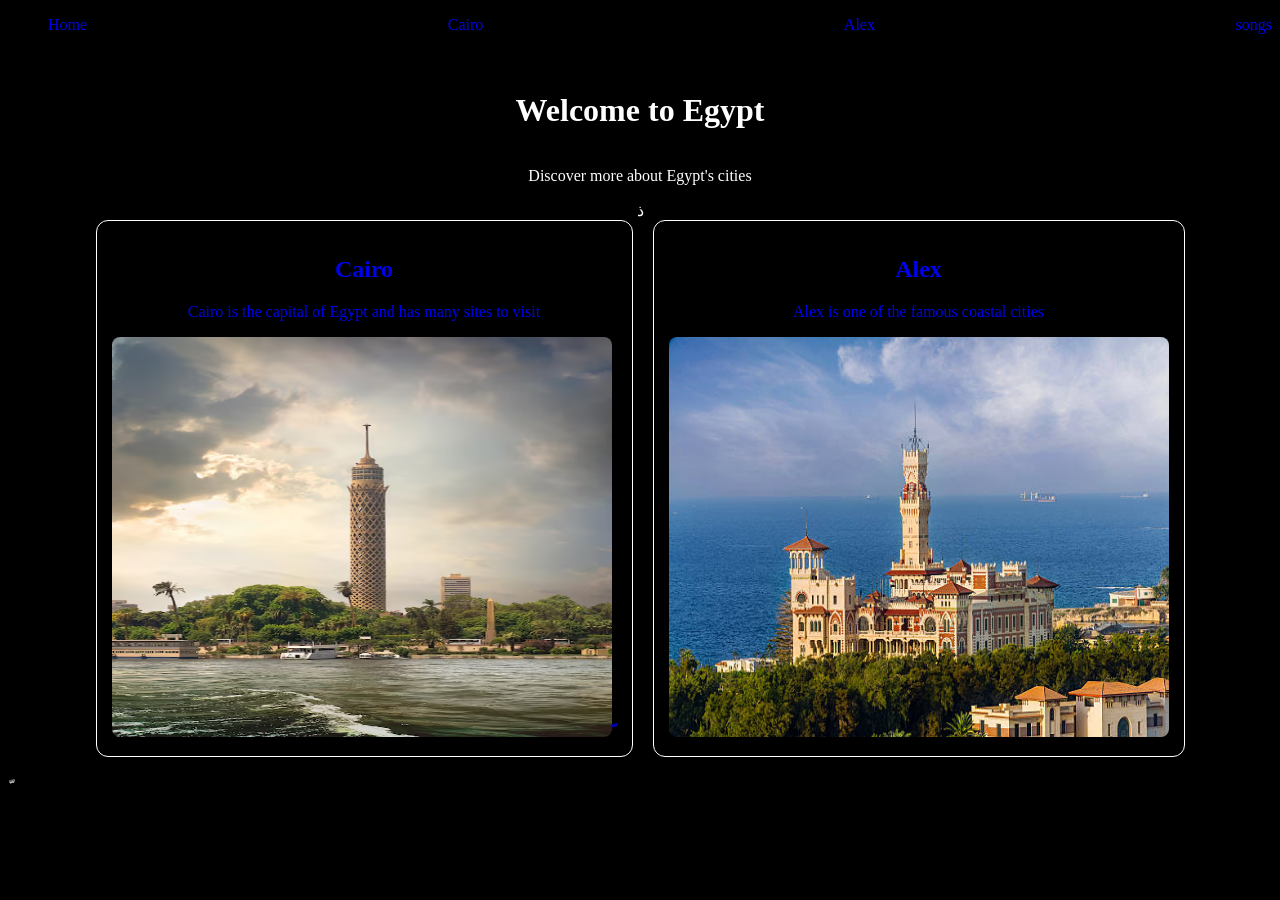
<file: index.html>
<!DOCTYPE html>
<html lang="en">
<head>
    <meta charset="UTF-8">
    <meta name="viewport" content="width=device-width, initial-scale=1.0">
    <title>Egypt Tourism</title>
    <link rel="stylesheet" href="styles.css">
    <link rel="icon" type="image/x-icon" href="egypt.png">
</head>
<body>
    <nav>
        <ul>
            <li><a href="index.html">Home</a></li>
            <li><a href="cairo.html">Cairo</a></li>
            <li><a href="alex.html">Alex</a></li>
            <li><a href="song.html">songs</a></li>
        </ul>
    </nav>
    <main>
        <div class="container">
            <h1>Welcome to Egypt</h1>
            <p>Discover more about Egypt's cities</p>
            ذ
            <div class="cities">
                <a href="cairo.html" class="city-link">
                    <div class="city">    
                        <h2>Cairo</h2>
                        <p>Cairo is the capital of Egypt and has many sites to visit</p>
                        <img src="tall-tv-tower-cairo-near-nile_219717-2475.png" alt="Cairo Tower">
                ّ    </div>
                </a>     

                <a href="alex.html" class="city-link">
                    <div class="city">
                        <h2>Alex</h2>
                        <p>Alex is one of the famous coastal cities</p>
                        <img src="alex.jpg" alt="Alexandria">
                    </div>
                </a>
            </div>
        </div>
    </main>
</body>
</html>
ّ
</file>
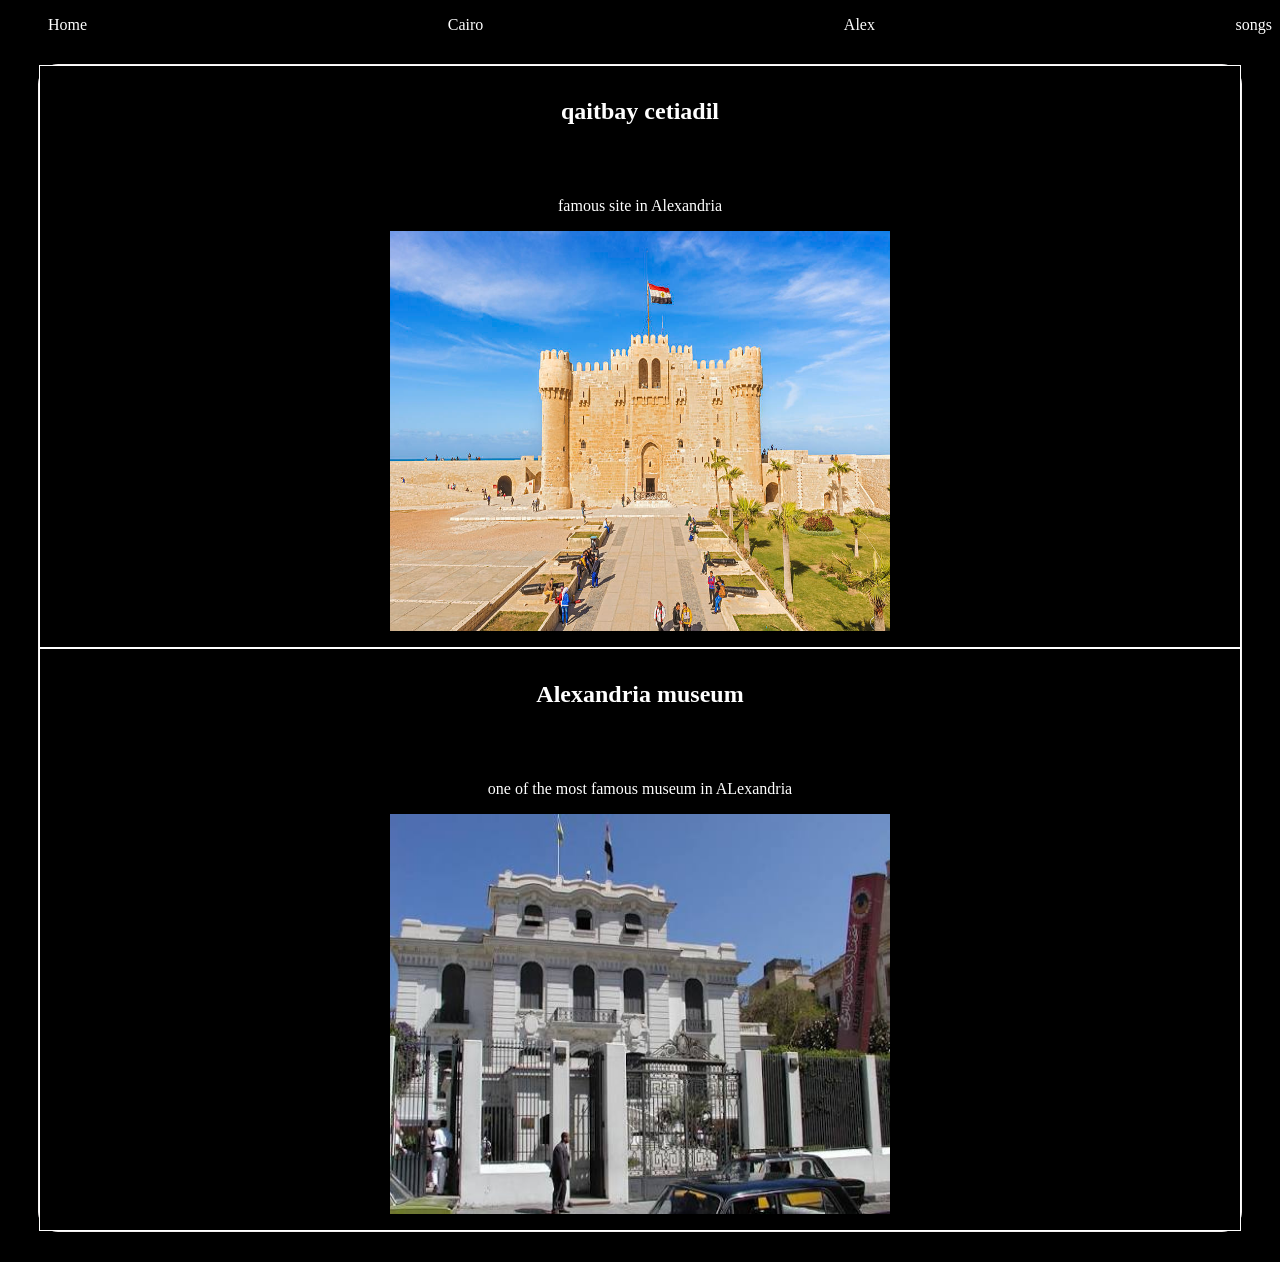
<file: alex.html>
<!DOCTYPE html>
<html lang="en">
<head>
    <meta charset="UTF-8">
    <meta name="viewport" content="width=device-width, initial-scale=1.0">
    <title>Document</title>
    <link rel="stylesheet" href="alex.css">
    <link rel="icon" type="image/x-icon" href="egypt.png">
</head>
<body>
    <nav>
        <ul>
            <li><a href="index.html">Home</a></li>
            <li><a href="cairo.html">Cairo</a></li>
            <li><a href="alex.html">Alex</a></li>
            <li><a href="song.html">songs</a></li>
        </ul>
    </nav>
    <center>
        <div class="container">
            <div class="card">
                <h2>qaitbay cetiadil</h2><br><br>
                <p> famous site in Alexandria</p>
                <img src="Citadel-Of-Qaitbay.jpg">
            </div>
            <div class="card">
                <h2>Alexandria museum</h2><br><br>
                <p> one of the most famous museum in ALexandria</p>
                <img src="museum of alex.jpg">
            </div>
                
            </div>
        </div>
    </center>
</body>
</html>
</file>
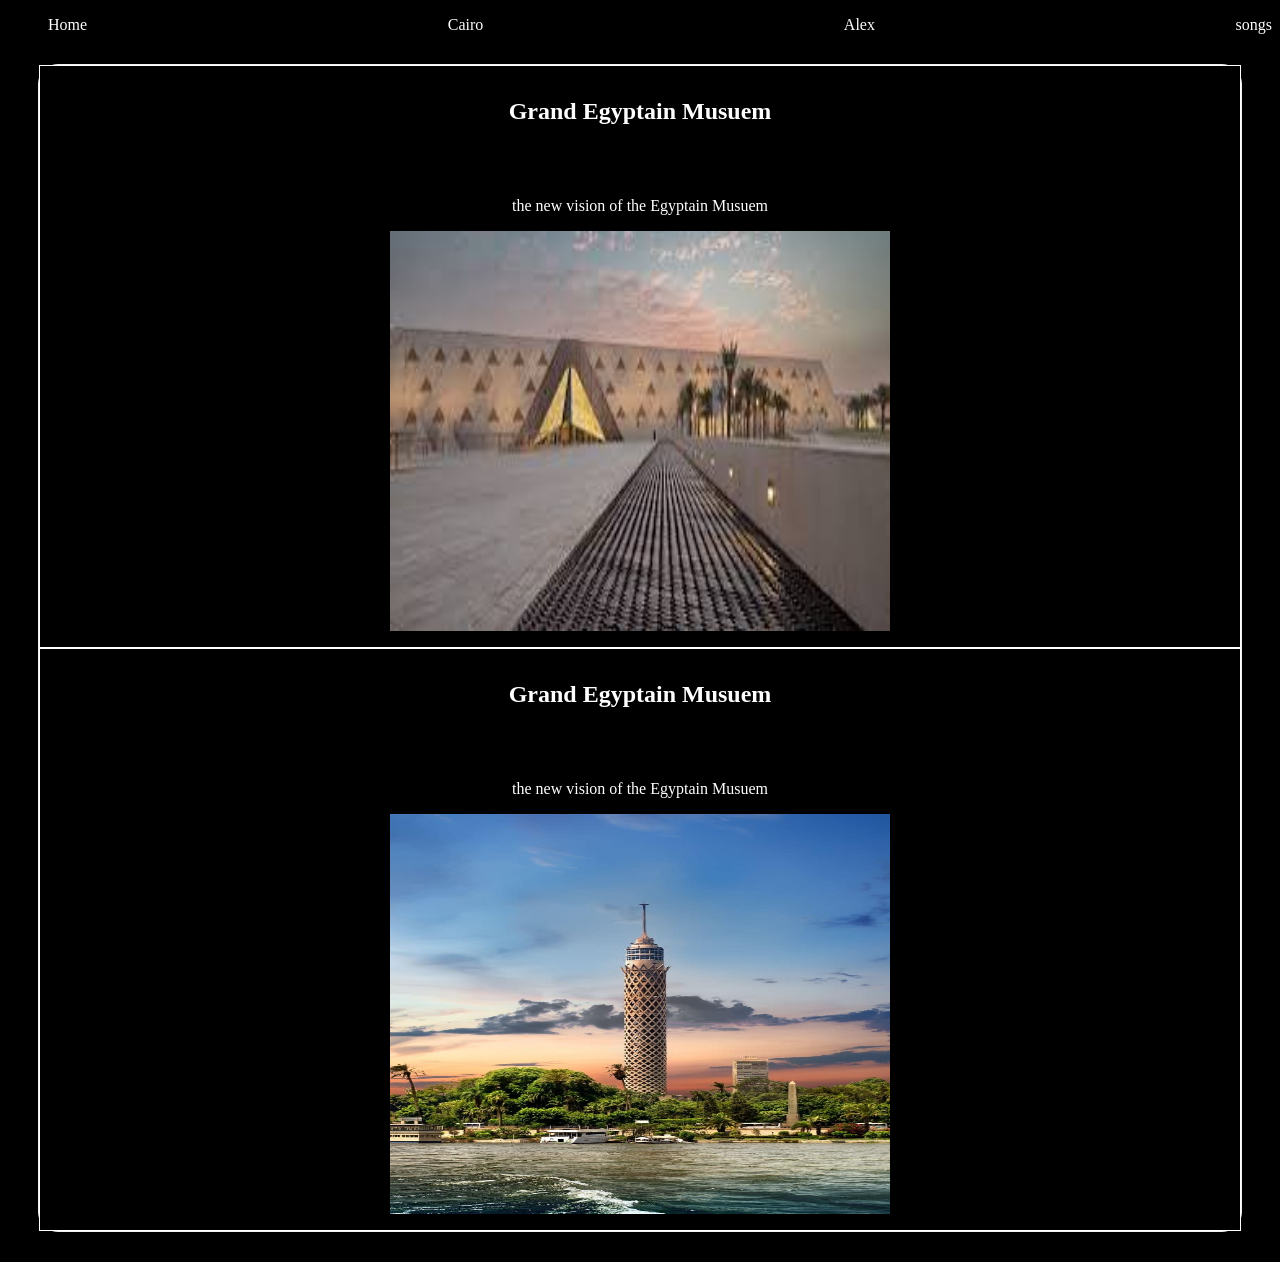
<file: cairo.html>
<!DOCTYPE html>
<html lang="en">
<head>
    <meta charset="UTF-8">
    <meta name="viewport" content="width=device-width, initial-scale=1.0">
    <title>Document</title>
    <link rel="stylesheet" href="cairo.css">
    <link rel="icon" type="image/x-icon" href="egypt.png">
</head>
<body>
    <nav>
        <ul>
            <li><a href="index.html">Home</a></li>
            <li><a href="cairo.html">Cairo</a></li>
            <li><a href="alex.html">Alex</a></li>
            <li><a href="song.html">songs</a></li>
        </ul>
    </nav>
    <center>
    <div class="container">
        <a href="https://gem.eg/">
        <div class="card">
            <h2>Grand Egyptain Musuem</h2><br><br>
            <p> the new vision of the Egyptain Musuem</p>
            <img src="GEM.jpg" >

        </div>
        </a>
        <div class="card">
            <h2>Grand Egyptain Musuem</h2><br><br>
            <p> the new vision of the Egyptain Musuem</p>
            <img src="ciaro tower.jpg" >
        </div>
            
        </div>
    </div>
    </center>
</body>
</html>
</file>
<file: styles.css>
body {
    background-color: black;
    color: white;
}

.container {
    display: flex;
    flex-direction: column;
    align-items: center;
    border: 1px solid black;
    border-radius: 20px;
    padding: 20px;
}

.cities {
    display: flex;
    gap: 20px;
    justify-content: center;
    flex-wrap: wrap;
}

.city {
    border: 1px solid white;
    border-radius: 12px;
    padding: 15px;
    text-align: center;
}

a {
    text-decoration: none;
}

ul {
    display: flex;
    gap: 30px;
    justify-content: center;
    flex-direction: row;
    justify-content: space-between;
    
}

li {
    list-style: none;
}

img {
    width: 500px;
    height: 400px;
    border-radius: 8px;
}
</file>
<file: alex.css>
.city{
    border: 1px solid white;
}
a {
    text-decoration: none;
}
ul{
    display: flex;
    gap: 30px;
    flex-direction: row;
    justify-content: space-between;

}
li{
    list-style: none;
}
img {
    width: 500px;
    height: 400px;
}
*{
    background-color: black;
    color: white;
}
.container{
    display: flex;
    flex-direction: column;
    border: 1px rgb(243, 239, 239) solid;
    border-radius: 20px;
    margin: 30px;
}
.card{
    border: 1px solid white;
    padding: 12px;
    
}
</file>
<file: cairo.css>
.city{
    border: 1px solid white;
}
a {
    text-decoration: none;
}
ul{
    display: flex;
    gap: 30px;
    flex-direction: row;
    justify-content: space-between;

}
li{
    list-style: none;
}
img {
    width: 500px;
    height: 400px;
}
*{
    background-color: black;
    color: white;
}
.container{
    display: flex;
    flex-direction: column;
    border: 1px rgb(243, 239, 239) solid;
    border-radius: 20px;
    margin: 30px;
}
.card{
    border: 1px solid white;
    padding: 12px;
    
}
</file>
